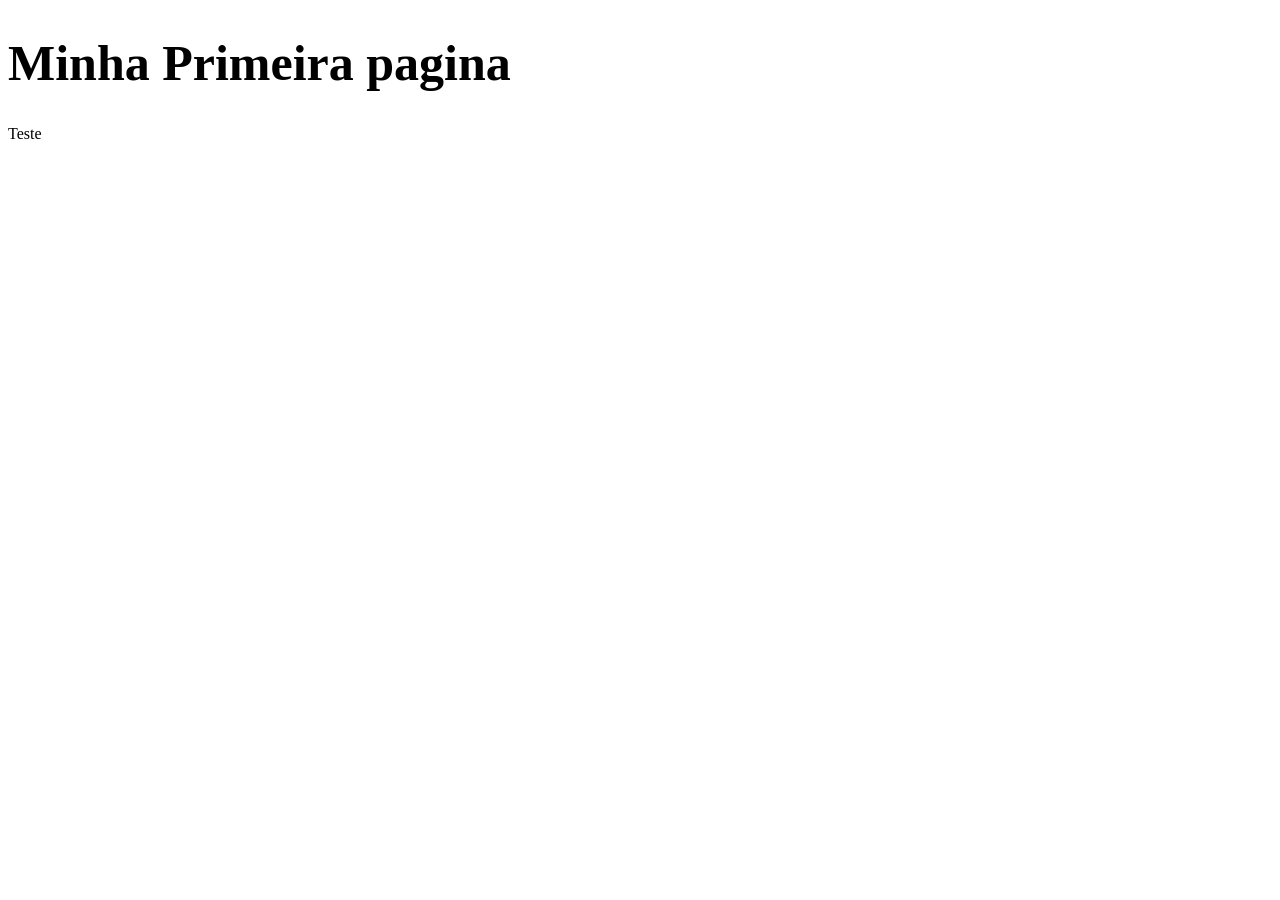
<file: index.html>
<!DOCTYPE html>
<html lang="pt-br">
<head>
    <meta charset="UTF-8">
    <meta name="viewport" content="width=device-width, initial-scale=1.0">
    <title>Aula PDS</title>
    <link rel="stylesheet" href="style.css">
</head>
<body>
    <h1 style="font-family: Georgia, 'Times New Roman', Times, serif; font-size: 50px;">Minha Primeira pagina</h1>
    <p>Teste</p>
</body>
</html>
</file>
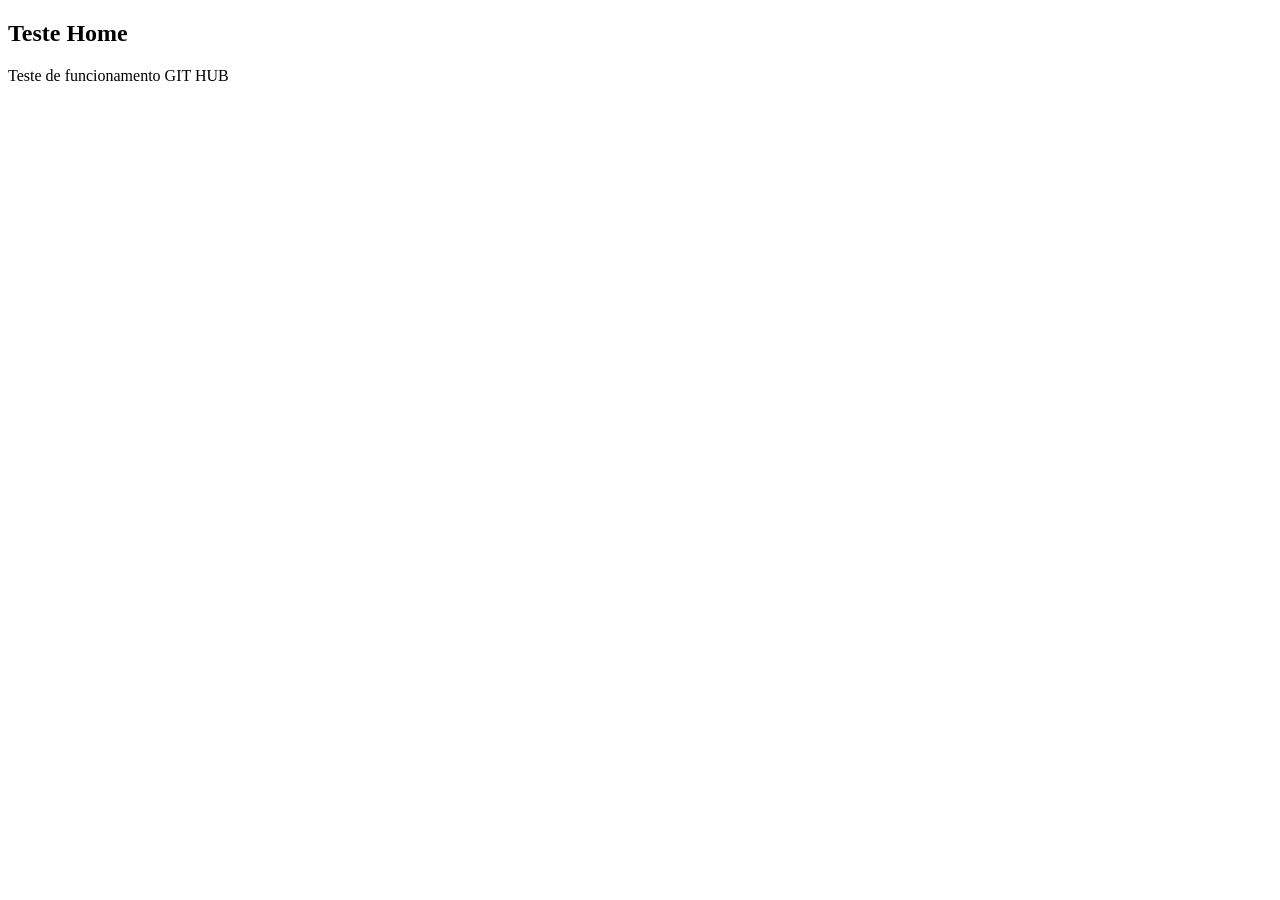
<file: home.html>
<!DOCTYPE html>
<html lang="pt-br">
<head>
    <meta charset="UTF-8">
    <meta name="viewport" content="width=device-width, initial-scale=1.0">
    <title>Minha Home</title>
</head>
<body>
    <h2>Teste Home</h2>
    <p>Teste de funcionamento GIT HUB</p>
</body>
</html>
</file>
<file: style.css>
.h1 {
    color: aqua;
    font-family: Georgia, 'Times New Roman', Times, serif;
    font-size: medium;
}
</file>
